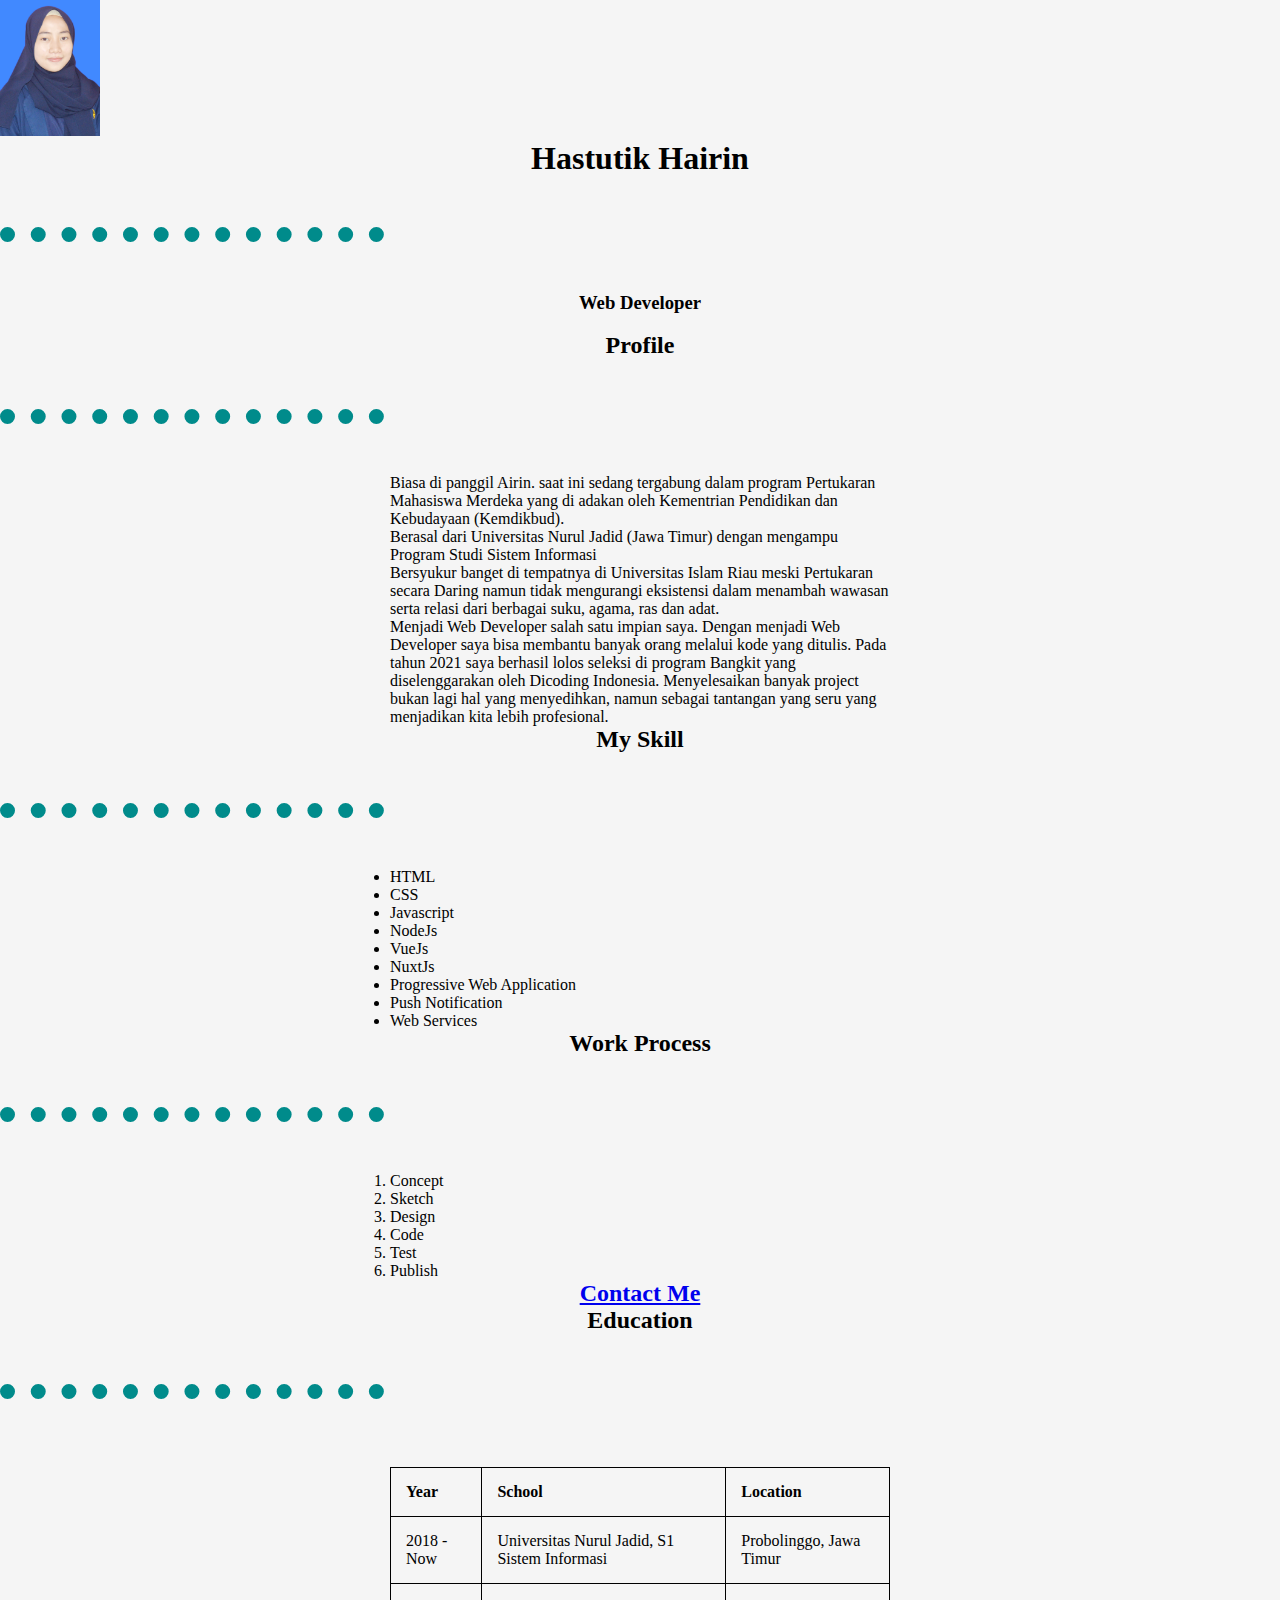
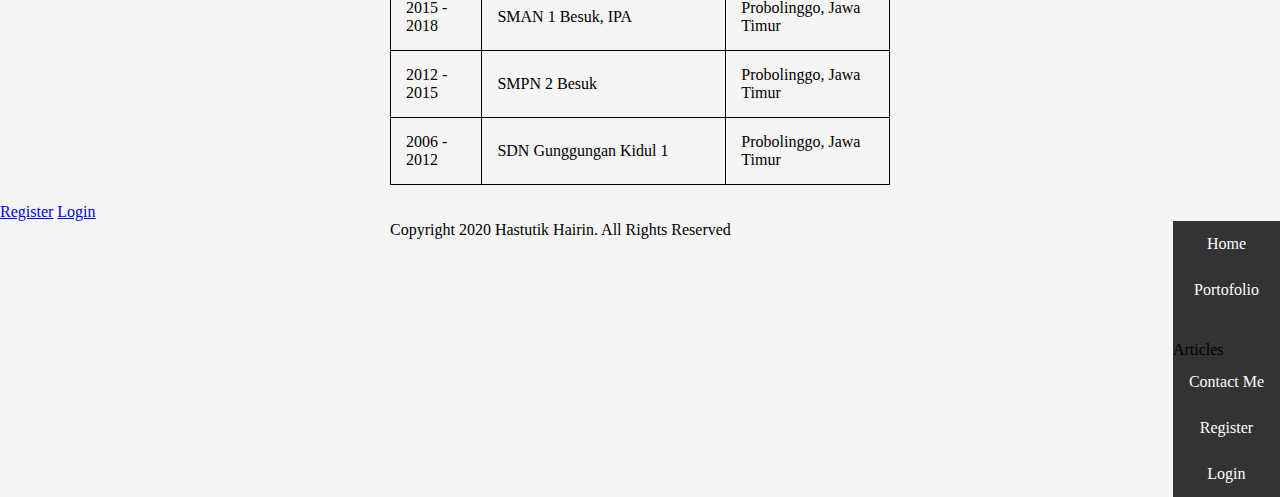
<file: index.html>
<!DOCTYPE html>
<html lang="en">

<head>
    <link rel="stylesheet" href="main.css">
    <meta charset="UTF-8">
    <meta http-equiv="X-UA-Compatible" content="IE=edge">
    <meta name="viewport" content="width=device-width, initial-scale=1.0">
    <title>Pemrograman Web</title>
</head>

<body>
    <img src="profile.JPG" alt="foto-profile" width="100px">
    <h1>Hastutik Hairin</h1>
    <hr>
    <h3>Web Developer</h3> <br>

    <h2>Profile</h2>
    <hr>
    <p>Biasa di panggil Airin. saat ini sedang tergabung dalam program Pertukaran Mahasiswa Merdeka yang di adakan oleh
        Kementrian Pendidikan dan Kebudayaan (Kemdikbud).</p>
    <p>Berasal dari Universitas Nurul Jadid (Jawa Timur) dengan mengampu Program Studi Sistem Informasi</p>
    <p>Bersyukur banget di tempatnya di Universitas Islam Riau meski Pertukaran secara Daring namun tidak mengurangi
        eksistensi dalam menambah wawasan serta relasi dari berbagai suku, agama, ras dan adat.</p>
    <p>Menjadi Web Developer salah satu impian saya. Dengan menjadi Web Developer saya bisa membantu banyak orang
        melalui kode yang ditulis. Pada tahun 2021 saya berhasil lolos seleksi di program Bangkit yang diselenggarakan
        oleh Dicoding Indonesia. Menyelesaikan banyak project bukan lagi hal yang menyedihkan, namun sebagai tantangan
        yang seru yang menjadikan kita lebih profesional. </p>

    <h2>My Skill</h2>
    <hr>
    <ul>
        <li>HTML</li>
        <li>CSS</li>
        <LI>Javascript</LI>
        <li>NodeJs</li>
        <li>VueJs</li>
        <li>NuxtJs</li>
        <li>Progressive Web Application</li>
        <li>Push Notification</li>
        <li>Web Services</li>
    </ul>

    <h2>Work Process</h2>
    <hr>
    <ol>
        <li>Concept</li>
        <li>Sketch</li>
        <li>Design</li>
        <li>Code</li>
        <li>Test</li>
        <li>Publish</li>
    </ol>

    <h2><a href="contact.html">Contact Me</a></h2>

    <h2>Education</h2>
    <hr>
    <br>
    <table border="1" cellpadding="9">
        <tr>
            <td><b>Year</b></td>
            <td><b>School</b></td>
            <td><b>Location</b></td>
        </tr>
        <tr>
            <td>2018 - Now</td>
            <td>Universitas Nurul Jadid, S1 Sistem Informasi</td>
            <td>Probolinggo, Jawa Timur</td>
        </tr>
        <tr>
            <td>2015 - 2018</td>
            <td>SMAN 1 Besuk, IPA</td>
            <td>Probolinggo, Jawa Timur</td>
        </tr>
        <tr>
            <td>2012 - 2015</td>
            <td>SMPN 2 Besuk</td>
            <td>Probolinggo, Jawa Timur</td>
        </tr>
        <tr>
            <td>2006 - 2012</td>
            <td>SDN Gunggungan Kidul 1</td>
            <td>Probolinggo, Jawa Timur</td>
        </tr>
    </table>
    <br>

    <a href="login.html">Register</a>
    <a href="login.html">Login</a><br>

    <ul id="navbar">
        <li><a href="index.html">Home</a></li>
        <li><a href="portofolio.html">Portofolio</a></li>
        <li><a href="Articles/index.html"></a>Articles</li>
        <li><a href="contact.html">Contact Me</a></li>
        <li><a href="register.html">Register</a></li>
        <li><a href="login.html">Login</a></li>
    </ul>

    <div class="footer">
        <p>Copyright 2020 Hastutik Hairin. All Rights Reserved</p>
    </div>

    <script>
        alert("Ini adalah alert pertama");
    </script>
    <script src="learn.js"></script>

</body>

</html>
</file>
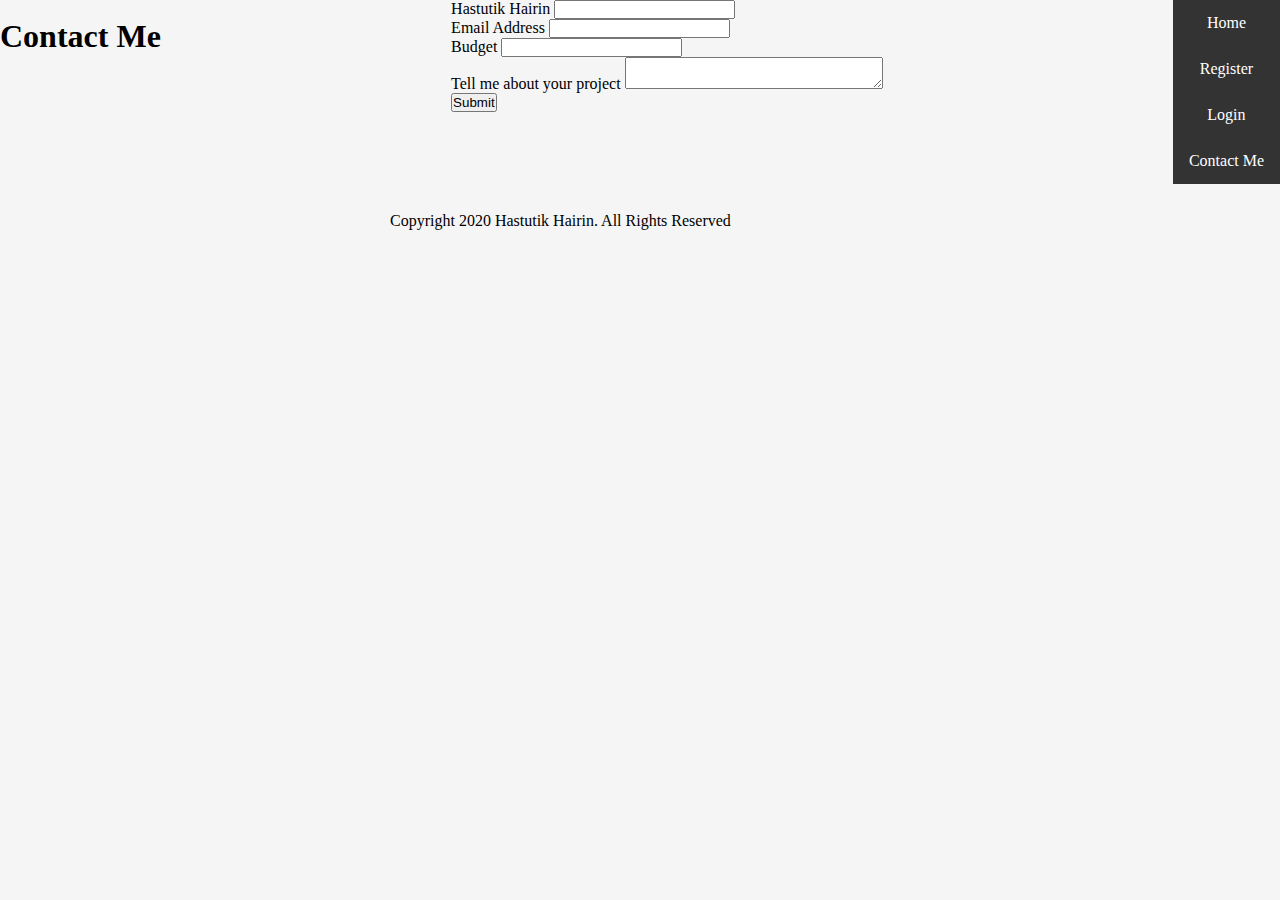
<file: contact.html>
<!DOCTYPE html>
<html lang="en">

<head>
    <link rel="stylesheet" href="main.css">
    <meta charset="UTF-8">
    <meta http-equiv="X-UA-Compatible" content="IE=edge">
    <meta name="viewport" content="width=device-width, initial-scale=1.0">
    <title>Contact Me</title>
</head>

<body>
    <ul id="navbar">
        <li><a href="index.html">Home</a></li>
        <li><a href="register.html">Register</a></li>
        <li><a href="login.html">Login</a></li>
        <li><a href="contact.html">Contact Me</a></li>
    </ul>

    <div class="form-contact">
        <h1>Contact Me</h1>
        <div class="content-form">
            <p>
                <label>Hastutik Hairin</label>
                <input type="text" name="name">
            </p>
            <p>
                <label>Email Address</label>
                <input type="email" name="email">
            </p>
            <p>
                <label>Budget</label>
                <input type="number" name="budget">
            </p>
            <p>
                <label>Tell me about your project</label>
                <textarea name="description" cols="30"></textarea>
            </p>

            <p><input type="submit" value="Submit"></p>
        </div>
    </div>

    <div class="footer">
        <p>Copyright 2020 Hastutik Hairin. All Rights Reserved</p>
    </div>

</body>

</html>
</file>
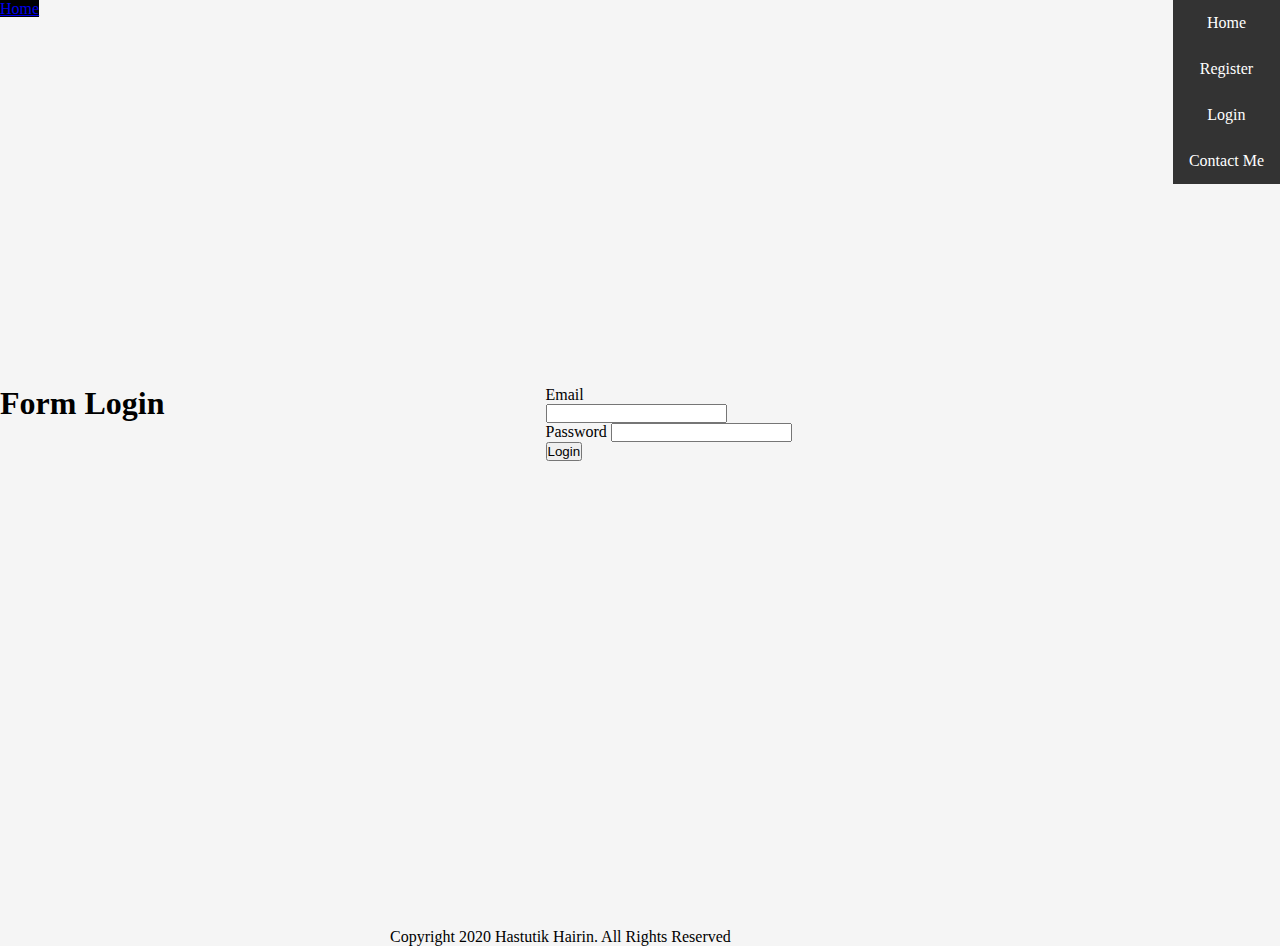
<file: login.html>
<!DOCTYPE html>
<html>

<head>
    <link rel="stylesheet" href="main.css">
    <title>Form login</title>
</head>

<body>
    <a href="index.html">Home</a>

    <ul id="navbar">
        <li><a href="index.html">Home</a></li>
        <li><a href="register.html">Register</a></li>
        <li><a href="login.html">Login</a></li>
        <li><a href="contact.html">Contact Me</a></li>
    </ul>

    <div class="form-login">
        <h1>Form Login</h1>
        <div class="content-form">
            <p>
                <label>Email</label><br>
                <input type="email" name="email">
            </p>
            <p>
                <label>Password</label>
                <input type="password" name="password">
            </p>

            <p><input type="submit" value="Login"></p>
        </div>
    </div>

    <div class="footer">
        <p>Copyright 2020 Hastutik Hairin. All Rights Reserved</p>
    </div>

</body>

</html>
</file>
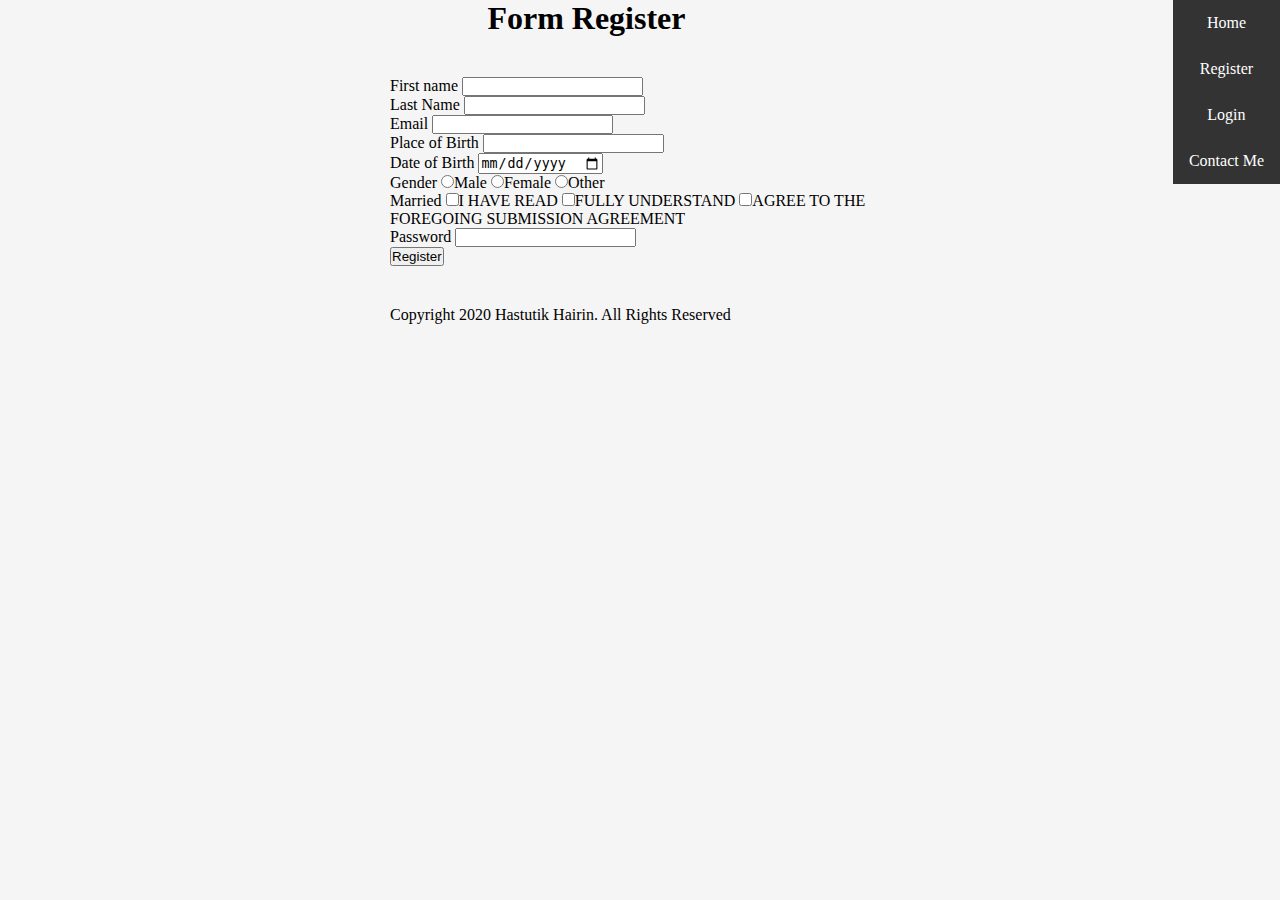
<file: register.html>
<!DOCTYPE html>
<html lang="en">

<head>
    <link rel="stylesheet" href="main.css">
    <meta charset="UTF-8">
    <meta http-equiv="X-UA-Compatible" content="IE=edge">
    <meta name="viewport" content="width=device-width, initial-scale=1.0">
    <title>Form Register</title>
</head>

<body>

    <table border="1">

    </table>

    <ul id="navbar">
        <li><a href="index.html">Home</a></li>
        <li><a href="register.html">Register</a></li>
        <li><a href="login.html">Login</a></li>
        <li><a href="contact.html">Contact Me</a></li>
    </ul>

    <div class="form-register">
        <h1>Form Register</h1>
        <div class="content-form">
            <p>
                <label>First name</label>
                <input type="text" name="firstName">
            </p>
            <p>
                <label>Last Name</label>
                <input type="text" name="lastName">
            </p>
            <p>
                <label>Email</label>
                <input type="email" name="email">
            </p>
            <p>
                <label>Place of Birth</label>
                <input type="text" name="placeOfBirth">
            </p>
            <p>
                <label>Date of Birth</label>
                <input type="date" name="dateOfBirth">
            </p>
            <p>
                <label>Gender</label>
                <input type="radio" name="gender" value="male">Male
                <input type="radio" name="gender" value="female">Female
                <input type="radio" name="gender" value="other">Other
            </p>
            <p>
                <label>Married</label>
                <input type="checkbox" name="married" value="I HAVE READ">I HAVE READ
                <input type="checkbox" name="married" value="FULLY UNDERSTAND">FULLY UNDERSTAND
                <input type="checkbox" name="married" value="AGREE TO THE FOREGOING SUBMISSION AGREEMENT">AGREE TO THE
                FOREGOING SUBMISSION AGREEMENT
            </p>
            <p>
                <label>Password</label>
                <input type="password" name="password">
            </p>

            <p><input type="submit" value="Register"></p>
        </div>
    </div>

    <div class="footer">
        <p>Copyright 2020 Hastutik Hairin. All Rights Reserved</p>
    </div>

</body>

</html>
</file>
<file: main.css>
body {
    background-color: whitesmoke;
}

hr {
    margin-top: 50px;
    margin-bottom: 50px;
    border-width: 15px;
    border-style: none;
    border-top-style: dotted;
    width: 30%;
    border-color: darkcyan;
}

h1,
h2,
h3 {
    text-align: center;
}

ul,
ol,
image,
p {
    display: block;
    max-width: 500px;
    margin-top: 0;
    margin-bottom: 0;
    margin-right: auto;
    margin-left: auto;
}

#navbar {
    list-style-type: none;
    margin: 0;
    padding: 0;
    overflow: hidden;
    background-color: #333;
    float: right;
    position: sticky;
    top: 0;
}

.li {
    float: left;
}

li a {
    display: block;
    color: white;
    text-align: center;
    padding: 14px 16px;
    text-decoration: none;
}

a:hover {
    background-color: black;
}

* {
    margin: 0;
    padding: 0;
}

table,
tr,
td,
th {
    border: 1px solid black;
}

table {
    max-width: 500px;
    margin: 0 auto;
    border-collapse: collapse;
}

th {
    text-align: center;
    background-color: #333;
    color: white;
}

td {
    padding: 15px;
    text-align: left;
}

tr:hover {
    background-color: #f5f5f5;
}

.form-register {
    position: static;
    margin-bottom: 100px;
}

.form-register,
h1 {
    margin-bottom: 40px;
}

.content-form {
    max-width: 70%;
    margin: auto;
}

.form-login {
    display: flex;
    justify-content: center;
    align-items: center;
    height: 90vh;
    margin-bottom: 100px;
}

.form-contact {
    display: flex;
    justify-content: center;
    align-items: center;
    margin-bottom: 100px;
}

.my-portofolio {
    display: flex;
    flex-direction: row;
    flex-wrap: wrap;
    margin-bottom: 50px;
}
}

.footer {
    background-color: #333;
    padding: 10px;
    color: white;
    margin-top: 15px;
    position: fixed;
    left: 0;
    bottom: 0;
    width: 100%;
}
</file>
